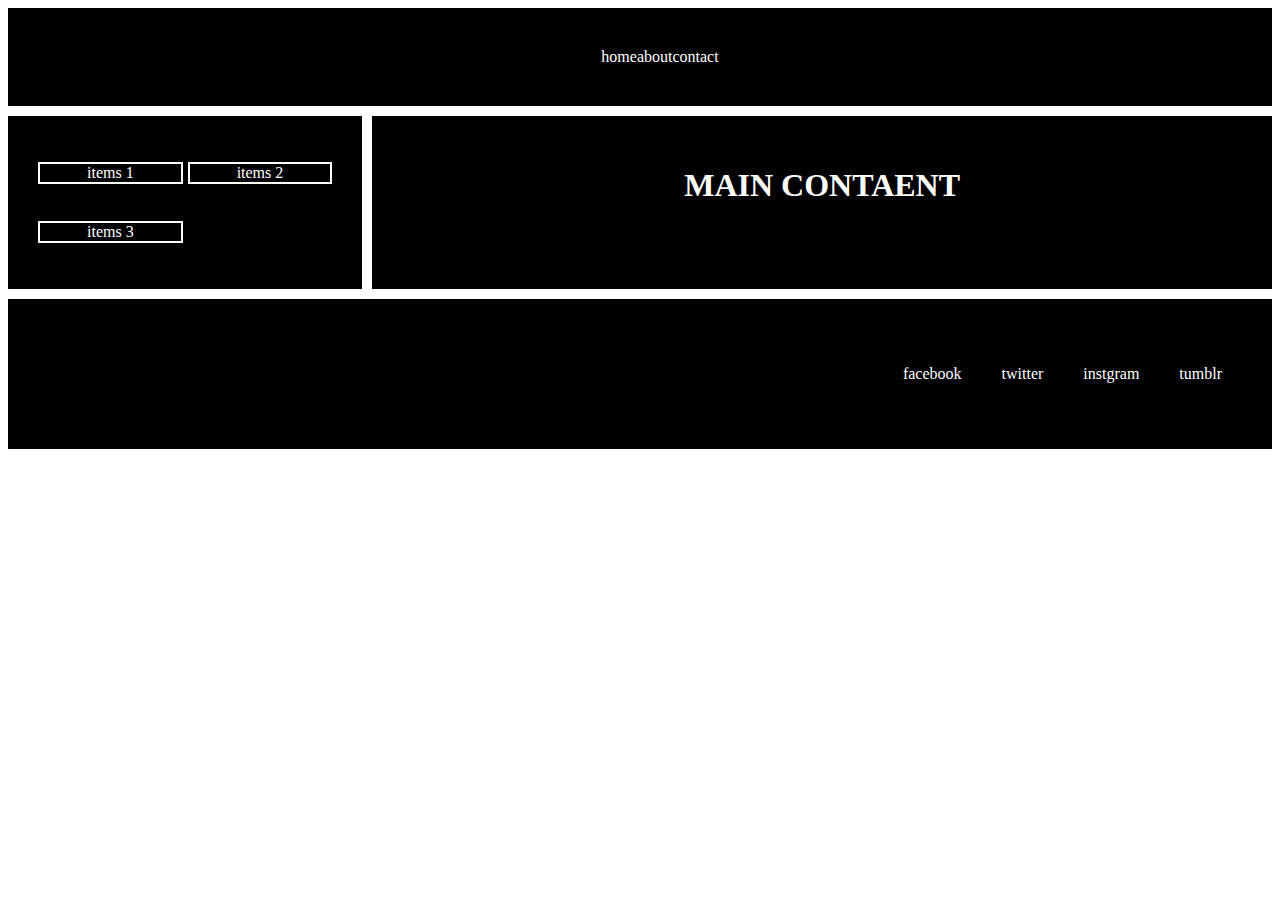
<file: grid number two/index.html>
<!DOCTYPE html>
<html lang="EN">
  <head>
    <meta chrset="utf-8" />
    <meta
      name="viewport"
      content="width=device-width, initial-scale=1, shrink-to-fit=no"
    />
    <title>small tamplet about grid system</title>
    <!--style-->
    <link rel="stylesheet" href="css/style.css" />
    <!--googel font-->
    <link
      href="https://fonts.googleapis.com/css?family=Oswald&display=swap"
      rel="stylesheet"
    />
    <!--font-family: "Oswald", sans-serif;-->
    <!--googel font for p-->
    <link
      href="https://fonts.googleapis.com/css?family=Inconsolata|Noto+Serif|Oswald&display=swap"
      rel="stylesheet"
    />
    <!--font-family: 'Inconsolata', monospace;-->
    <!--fontawesome-->
    <script src="js/fontawesome.js"></script>
  </head>

  <body>
    <div class="grid-container">
      <header>
        <ul class="ul-list">
          <li>home</li>
          <li>about</li>
          <li>contact</li>
        </ul>
      </header>
      <!--aside-->
      <aside>
        <p>items 1</p>
        <p>items 2</p>
        <p>items 3</p>
      </aside>
      <!--main-->
      <main>
        <h1>MAIN CONTAENT</h1>
      </main>
      <footer>
        <ul class="social">
          <li>facebook</li>
          <li>twitter</li>
          <li>instgram</li>
          <li>tumblr</li>
        </ul>
      </footer>
    </div>

    <!--jQuery-->
    <script src="js/jquery.min.js"></script>
    <!--the main plug-->
    <script src="js/plugjs.js"></script>
  </body>
</html>
</file>
<file: grid number two/css/style.css>
/*css*/
body {
}

.grid-container {
  display: grid;
  /*
  gap mean distane between element
  */
  grid-gap: 10px;
  /*
  هنا هتحكم في اماكن العناصر جوا grid
  */
  grid-template-areas:
    "hd hd hd hd" /* ده اول صف*/
    "ad mn mn mn" /*secoond row */
    "ad mn mn mn"
    "ad mn mn mn "
    "ft ft ft ft";
}
.grid-container > * {
  padding: 30px;
  background: black;
  color: white;
  text-align: center;
}

header {
  grid-area: hd;
}

.ul-list {
  display: flex;
  flex-direction: row;
  list-style: none;
  justify-content: center;
  margin: 10px;
}

main {
  grid-area: mn;
}

aside {
  grid-area: ad;
  display: grid;
  grid-template-columns: repeat(2, 1fr);
  grid-gap: 5px;

  grid-auto-rows: minmax(50px, auto);
}
aside p {
  border: 2px solid white;
}
footer {
  grid-area: ft;
}
.social {
  display: flex;
  flex-direction: row;
  justify-content: flex-end;
  list-style: none;
}
.social li {
  margin: 10px;
  padding: 10px;
}
</file>
